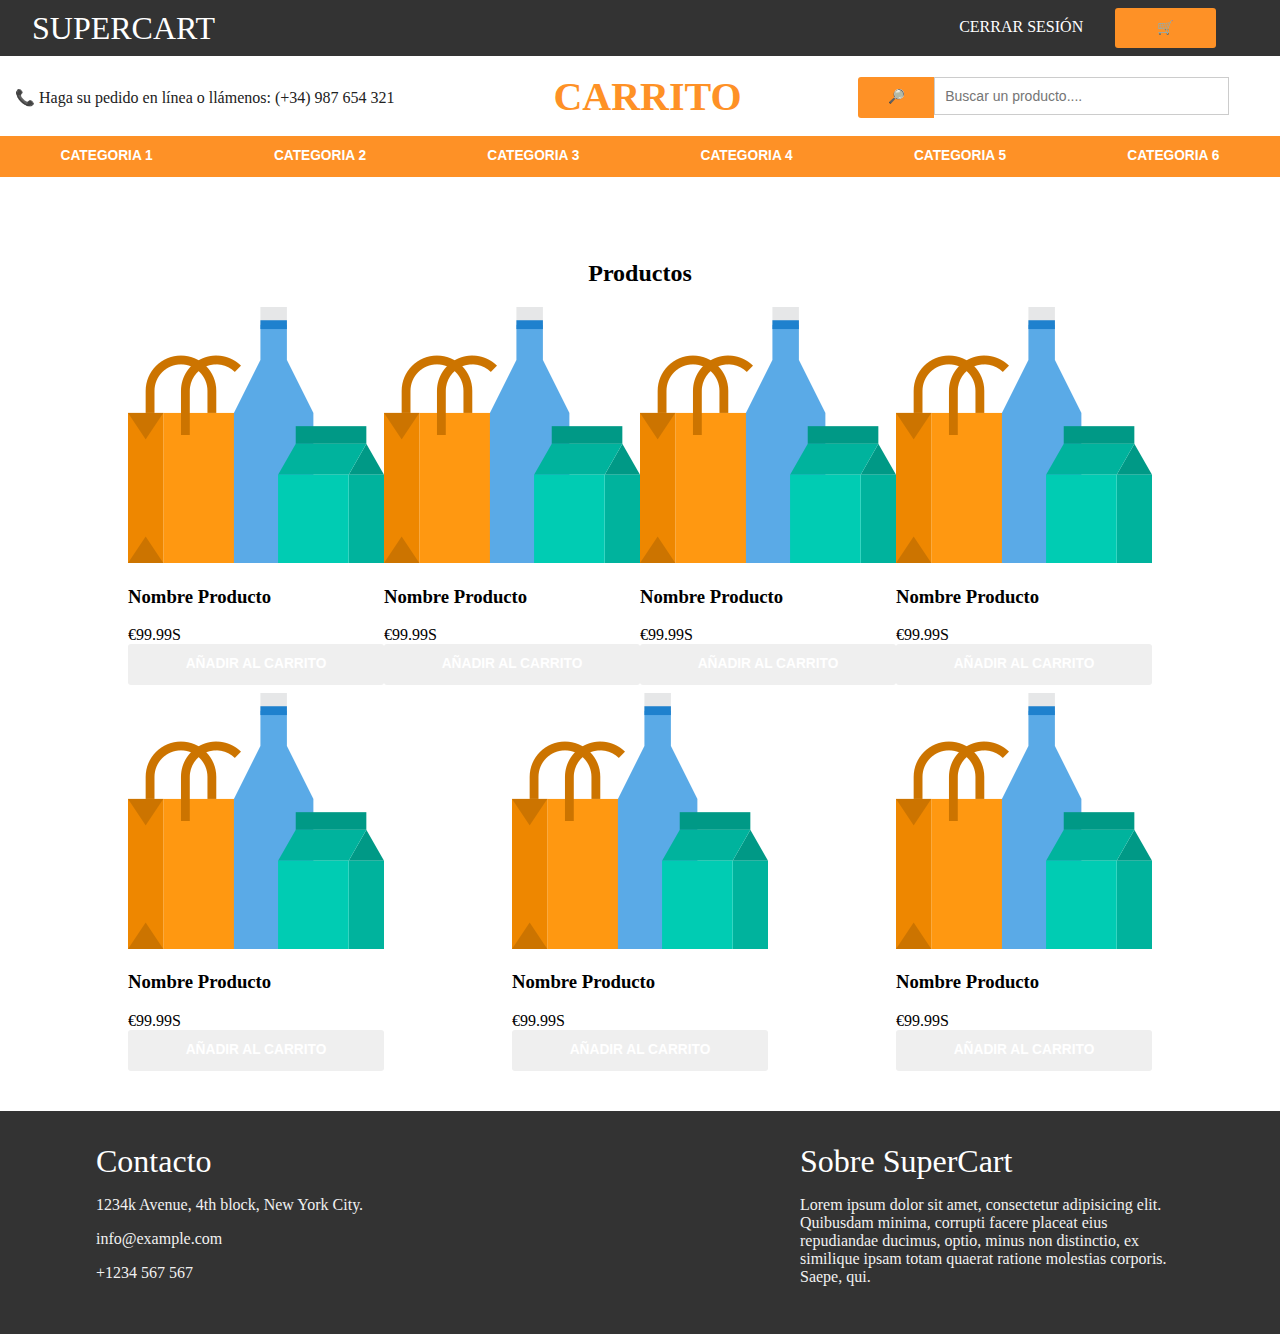
<file: carrito.html>
<!DOCTYPE html>
<html lang="es">
<head>
	<meta charset="UTF-8">
	<title>Carrito de la compra</title>
	<link rel="stylesheet" href="style.css">
	<!-- Realizado por los alumnos de 1 DAM IES Venancio Blanco:

		Valdearcos Trenas, Andrés
		Pérez Sánchez, Pedro Daniel
		Prieto Parrilla, Elías
		García Bermejo, David
		 -->
	<script src="script.js"></script>
	<link type="text/css" href="https://fonts.googleapis.com/css?family=Muli:400,300" rel="stylesheet">
	<link type="text/css" href="https://fonts.googleapis.com/css?family=Montserrat" rel="stylesheet">
</head>
<body class="shop">
	<header style="margin-bottom: 9rem;">
		<section>
			<section style="background-color: #333333; height: 3.5rem;">
				<span style="font-size: 2rem;color: #fff;text-transform: uppercase;line-height: 1; margin-left: 2rem;">
					SuperCart
				</span>
				<div>
					<form action="#" method="post" class="carrito" id="carrito_compra"> 
						<input type="hidden" name="cmd" value="_cart">
						<input type="hidden" name="display" value="1">
						<button type="submit" name="submit" value="">🛒 <span id="cont_cart"></span></button>
					</form>
					<a href="index.html" title="Cerrar Sesión">Cerrar Sesión</a>
				</div>
			</section>
			<section style="height: 5rem;">
				<span>
					📞 Haga su pedido en línea o llámenos: (+34) 987 654 321
				</span>
				<h1>
					<a href="" title="">Carrito</a>
				</h1>
				<form action="#" method="post" id="cuadro_busqueda">
						<input type="search" name="Search" placeholder="Buscar un producto...." required="">
						<button type="submit" aria-label="Left Align" style="margin: 0; border-top-right-radius: 0; border-bottom-right-radius: 0;">🔎</button>
				</form>
			</section>
			<section style="background: #fe9126; height: auto;">
				<button type="button">Categoria 1</button>
				<button type="button">Categoria 2</button>
				<button type="button">Categoria 3</button>
				<button type="button">Categoria 4</button>
				<button type="button">Categoria 5</button>
				<button type="button">Categoria 6</button>
			</section>
		</section>
	</header>
	<main>
		<h2>Productos</h2>
		<section class="contenedor">
			<div class="producto" id="id_producto">
				<img src="resources/product.png"/>
				<h3>Nombre Producto</h3>
				<span>€99.99S</span>
				<button type="button">Añadir al Carrito</button>
			</div>
			<div class="producto" id="id_producto">
				<img src="resources/product.png"/>
				<h3>Nombre Producto</h3>
				<span>€99.99S</span>
				<button type="button">Añadir al Carrito</button>
			</div>
			<div class="producto" id="id_producto">
				<img src="resources/product.png"/>
				<h3>Nombre Producto</h3>
				<span>€99.99S</span>
				<button type="button">Añadir al Carrito</button>
			</div>
			<div class="producto" id="id_producto">
				<img src="resources/product.png"/>
				<h3>Nombre Producto</h3>
				<span>€99.99S</span>
				<button type="button">Añadir al Carrito</button>
			</div>
			<div class="producto" id="id_producto">
				<img src="resources/product.png"/>
				<h3>Nombre Producto</h3>
				<span>€99.99S</span>
				<button type="button">Añadir al Carrito</button>
			</div>
			<div class="producto" id="id_producto">
				<img src="resources/product.png"/>
				<h3>Nombre Producto</h3>
				<span>€99.99S</span>
				<button type="button">Añadir al Carrito</button>
			</div>
			<div class="producto" id="id_producto">
				<img src="resources/product.png"/>
				<h3>Nombre Producto</h3>
				<span>€99.99S</span>
				<button type="button">Añadir al Carrito</button>
			</div>
		</section>
	</main>
	<footer style="background-color: #333333; height: 3.5rem; margin-top: 2rem;">
		<section style="width: 30%; float: left;color: #f1f1f1;padding: 2rem; padding-left: 6rem; padding-right: 6rem;">
			<span style="font-size: 2rem;color: #fff">Contacto</span>
			<p>1234k Avenue, 4th block, New York City.</p>
			<p>info@example.com</p>
			<p>+1234 567 567</p>
		</section>
		<section style="width: 30%; float: right;color: #f1f1f1;padding: 2rem; padding-left: 6rem; padding-right: 6rem;"> 
			<span style="font-size: 2rem;color: #fff">Sobre SuperCart</span>
			<p>Lorem ipsum dolor sit amet, consectetur adipisicing elit. Quibusdam minima, corrupti facere placeat eius repudiandae ducimus, optio, minus non distinctio, ex similique ipsam totam quaerat ratione molestias corporis. Saepe, qui.</p>
		</section>
	</footer>
</body>
</html>
</file>
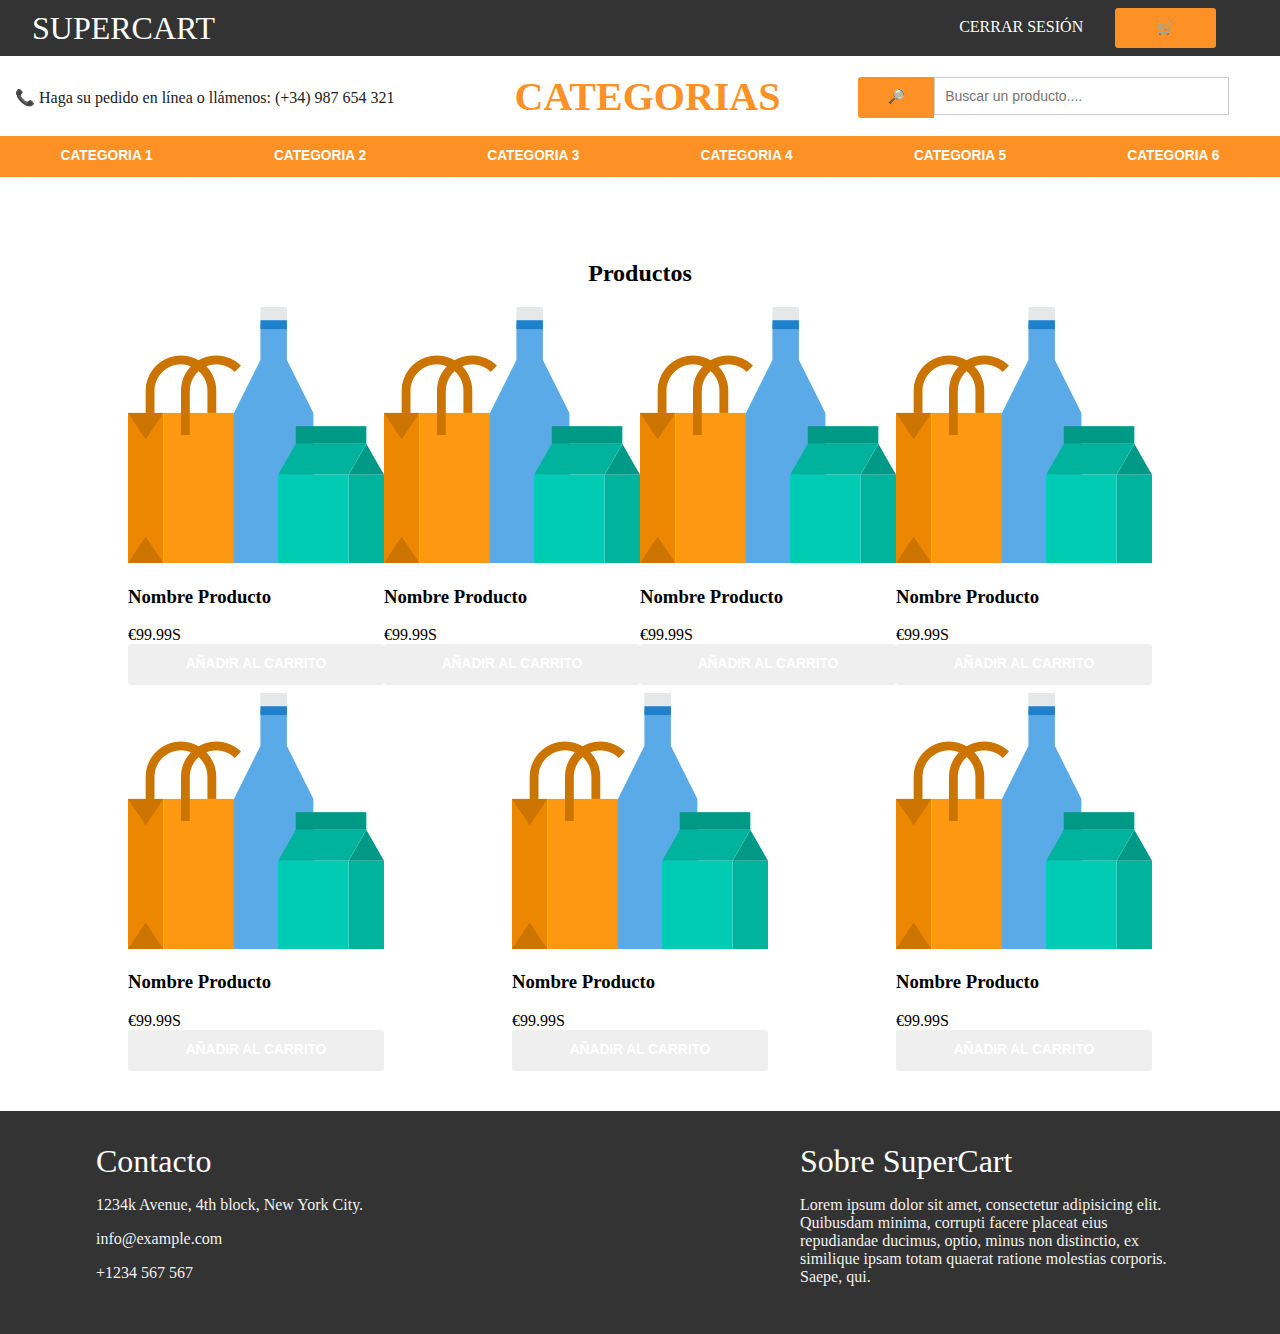
<file: tienda.html>
<!DOCTYPE html>
<html lang="es">
<head>
	<meta charset="UTF-8">
	<title>Tienda Online SuperCart</title>
	<link rel="stylesheet" href="style.css">
	<script src="script.js"></script>
	<link type="text/css" href="https://fonts.googleapis.com/css?family=Muli:400,300" rel="stylesheet">
	<link type="text/css" href="https://fonts.googleapis.com/css?family=Montserrat" rel="stylesheet">
</head>
<body class="shop">
	<header style="margin-bottom: 9rem;">
		<section>
			<section style="background-color: #333333; height: 3.5rem;">
				<span style="font-size: 2rem;color: #fff;text-transform: uppercase;line-height: 1; margin-left: 2rem;">
					SuperCart
				</span>
				<div>
					<form action="#" method="post" class="carrito" id="carrito_compra"> 
						<input type="hidden" name="cmd" value="_cart">
						<input type="hidden" name="display" value="1">
						<button type="submit" name="submit" value="">🛒 <span id="cont_cart"></span></button>
					</form>
					<a href="index.html" title="Cerrar Sesión">Cerrar Sesión</a>
				</div>
			</section>
			<section style="height: 5rem;">
				<span>
					📞 Haga su pedido en línea o llámenos: (+34) 987 654 321
				</span>
				<h1>
					<a href="" title="">Categorias</a>
				</h1>
				<form action="#" method="post" id="cuadro_busqueda">
						<input type="search" name="Search" placeholder="Buscar un producto...." required="">
						<button type="submit" aria-label="Left Align" style="margin: 0; border-top-right-radius: 0; border-bottom-right-radius: 0;">🔎</button>
				</form>
			</section>
			<section style="background: #fe9126; height: auto;">
				<button type="button">Categoria 1</button>
				<button type="button">Categoria 2</button>
				<button type="button">Categoria 3</button>
				<button type="button">Categoria 4</button>
				<button type="button">Categoria 5</button>
				<button type="button">Categoria 6</button>
			</section>
		</section>
	</header>
	<main>
		<h2>Productos</h2>
		<section class="contenedor">
			<div class="producto" id="id_producto">
				<img src="resources/product.png"/>
				<h3>Nombre Producto</h3>
				<span>€99.99S</span>
				<button type="button">Añadir al Carrito</button>
			</div>
			<div class="producto" id="id_producto">
				<img src="resources/product.png"/>
				<h3>Nombre Producto</h3>
				<span>€99.99S</span>
				<button type="button">Añadir al Carrito</button>
			</div>
			<div class="producto" id="id_producto">
				<img src="resources/product.png"/>
				<h3>Nombre Producto</h3>
				<span>€99.99S</span>
				<button type="button">Añadir al Carrito</button>
			</div>
			<div class="producto" id="id_producto">
				<img src="resources/product.png"/>
				<h3>Nombre Producto</h3>
				<span>€99.99S</span>
				<button type="button">Añadir al Carrito</button>
			</div>
			<div class="producto" id="id_producto">
				<img src="resources/product.png"/>
				<h3>Nombre Producto</h3>
				<span>€99.99S</span>
				<button type="button">Añadir al Carrito</button>
			</div>
			<div class="producto" id="id_producto">
				<img src="resources/product.png"/>
				<h3>Nombre Producto</h3>
				<span>€99.99S</span>
				<button type="button">Añadir al Carrito</button>
			</div>
			<div class="producto" id="id_producto">
				<img src="resources/product.png"/>
				<h3>Nombre Producto</h3>
				<span>€99.99S</span>
				<button type="button">Añadir al Carrito</button>
			</div>
		</section>
	</main>
	<footer style="background-color: #333333; height: 3.5rem; margin-top: 2rem;">
		<section style="width: 30%; float: left;color: #f1f1f1;padding: 2rem; padding-left: 6rem; padding-right: 6rem;">
			<span style="font-size: 2rem;color: #fff">Contacto</span>
			<p>1234k Avenue, 4th block, New York City.</p>
			<p>info@example.com</p>
			<p>+1234 567 567</p>
		</section>
		<section style="width: 30%; float: right;color: #f1f1f1;padding: 2rem; padding-left: 6rem; padding-right: 6rem;"> 
			<span style="font-size: 2rem;color: #fff">Sobre SuperCart</span>
			<p>Lorem ipsum dolor sit amet, consectetur adipisicing elit. Quibusdam minima, corrupti facere placeat eius repudiandae ducimus, optio, minus non distinctio, ex similique ipsam totam quaerat ratione molestias corporis. Saepe, qui.</p>
		</section>
	</footer>
</body>
</html>
</file>
<file: style.css>
/*<!-- Realizado por los alumnos de 1 DAM IES Venancio Blanco:

		Valdearcos Trenas, Andrés
		Pérez Sánchez, Pedro Daniel
		Prieto Parrilla, Elías
		García Bermejo, David
		 -->*/


/*Sitio*/
body{
	width: 100%;
	margin: 0;
	padding: 0;
}

button{
	color: #fff;
	border-radius: 3px;
	border-width: 1px;
	border-width: 2px;
	cursor: pointer;
	margin: 0;
	padding-left: 23px;
	padding-right: 23px;
	text-decoration: none;
	border: none;
	font-size: .8571em;
	font-weight: 600;
	line-height: 1.35em;
	padding: 11px 22px;
	text-align: center;
	text-transform: uppercase;
	transition: all .15s linear;
	vertical-align: middle;
	width: 100%;
	margin-bottom: 0.5rem;
}
button:hover{
	background: #333;
}

body{
	display: flex;
	flex-direction: column;
	flex-wrap: nowrap;
	justify-content: center;
	align-items: stretch;
	align-content: center;
}

header, main, footer{
	flex: 1;
	width: 100%;
}



/*Formulario Login*/
body main .form{
	background-color: rgba(0,0,0,0.8);
	background: url('resources/bg.png') no-repeat center top;
	max-width: 100%;
	position:relative;
	z-index:1;

}

body main .form:after {
	content:"";
	position:absolute;
	top:0;
	left:0;
	width:100%;
	height:100%;
	background:rgba(0,0,0,0.4);
	z-index:-1;
}


main .form{
	height: 100vh;
	display: flex;
	flex-direction: row;
	flex-wrap: wrap;
	justify-content: center;
	align-items: center;
	align-content: center;
}

main .form form{
	background-color: #F6F6F5;
	border-radius: 1rem;
	padding: 1rem 1rem 2rem 1rem;
	word-wrap: break-word;
	box-sizing: border-box;
}

main .form form h1{
	text-align: center;
	font-size: 2em;
	line-height: 1.4em;
	margin-bottom: 30px;
	font-weight: 400;
	font-family: inherit;
	color: inherit;
	margin-top: 0;
	box-sizing: border-box;
	font-family: Montserrat,Helvetica Neue,Arial,sans-serif;
}

main .form form .contenedor{
	display: flex;
}

main .form form .contenedor input{
	-moz-transition: color .3s ease-in-out,border-color .3s ease-in-out,background-color .3s ease-in-out;
	-ms-transition: color .3s ease-in-out,border-color .3s ease-in-out,background-color .3s ease-in-out;
	-o-transition: color .3s ease-in-out,border-color .3s ease-in-out,background-color .3s ease-in-out;
	-webkit-box-shadow: none;
	-webkit-transition: color .3s ease-in-out,border-color .3s ease-in-out,background-color .3s ease-in-out;
	background-color: #fff;
	border-bottom-left-radius: 4px;
	border-left-color: rgb(221, 221, 221);
	border-left-style: solid;
	border-left-width: 1px;
	border-left: 0 none;
	border-radius: 4px;
	border-top-left-radius: 4px;
	border: 1px solid #ddd;
	box-shadow: none;
	color: #66615b;
	cursor: auto;
	display: block;
	flex: 1 1 auto;
	font-size: 14px;
	line-height: normal;
	padding: 10px 10px 10px 10px;
	position: relative;
	transition: color .3s ease-in-out,border-color .3s ease-in-out,background-color .3s ease-in-out;
	width: 1%;
	margin-bottom: 1rem;
}

main .form form button{
	background-color: #34b5b8;
	color: #fff;
	box-shadow: none;
	border-radius: 30px;
	border-width: 1px;
	border-width: 2px;
	cursor: pointer;
	margin: 0;
	padding-left: 23px;
	padding-right: 23px;
	text-decoration: none;
	border: none;
	font-size: .8571em;
	font-weight: 600;
	line-height: 1.35em;
	padding: 11px 22px;
	text-align: center;
	text-transform: uppercase;
	transition: all .15s linear;
	vertical-align: middle;
	width: 100%;
	margin-bottom: 0.5rem;
}

main .form form button:hover{
	background-color: #34b5b8;
	color: #fff;
	box-shadow: none;
}


/* Tienda */  /*#############################*/

.shop header{
	width: 100%;
}

.shop header section{
	width: 100%;
	background-color: #fff;
	height: 6rem;

	display: flex;
	flex-direction: row;
	flex-wrap: wrap;
	justify-content: space-between;
	align-items: center;
	align-content: stretch;
}

.shop header section span{
	display: block;
	color: #212121;
	flex: 1;
	margin-left: 15px;
}

.shop header section h1{
	flex: 1;
}

.shop header section form{
	flex: 1;
}

.shop header section h1 a{
	font-size: 40px;
	color: #fe9126;
	text-decoration: none;
	text-transform: uppercase;
	display: block;
	line-height: 1;
	text-align: center;
}

.shop header section form input{
	width: 70%;
	padding: 10px;
	font-size: 14px;
	color: #999;
	outline: none;
	border: 1px solid #cccccc;
	background: none;
	-webkit-appearance: none;
	transition: 0.5s all;
	-webkit-transition: 0.5s all;
	-moz-transition: 0.5s all;
	display: inline-block;
	margin: none;
	margin-top: auto;
	margin-bottom: auto;
}

.shop header section form button{
	background: #fe9126;
	width: 18%;
	padding: 11px 12px 11px;
	float: left;
	outline: none;
	border: none;
	display: inline-block;
	margin: auto;
	margin-left: 20px;
	margin-top: auto;
	margin-bottom: auto;
	
}

.shop header section form button:hover{
	background: #333;
}

.shop header section div{
	flex: 1;
	padding-right: 4rem;
	padding-left: 4rem;
}

.shop header section div form button{
	background: #fe9126;
	width: 18%;
	padding: 11px 12px 11px;
	float: right;
	outline: none;
	border: none;
	display: inline-block;
	margin: auto;
	margin-left: 20px;
	margin-top: auto;
	margin-bottom: auto;
}


.shop header section div a{
	padding: 11px 12px 11px;
	color: #fff;
	background: #333;
	text-decoration: none;
	text-transform: uppercase;
	text-align: center;
	display: inline-block;
	line-height: 1;
	float: right;
}

.shop header section section div a:hover{
	background: #fe9126;
}

.shop header section section button{
	flex: 1;
	margin: 1.5rem;
	margin-top: 0;
	margin-bottom: 0;
	background-color: #FE9126;
}

/*  Cuerpo de la tienda */

.shop main h2{
	text-align: center;
}

.shop main section{
	width: 80%;
	margin: auto;
	background-color: #fff;

	display: flex;
	flex-direction: row;
	flex-wrap: wrap;
	justify-content: space-between;
	align-items: center;
	align-content: stretch;
}
</file>
